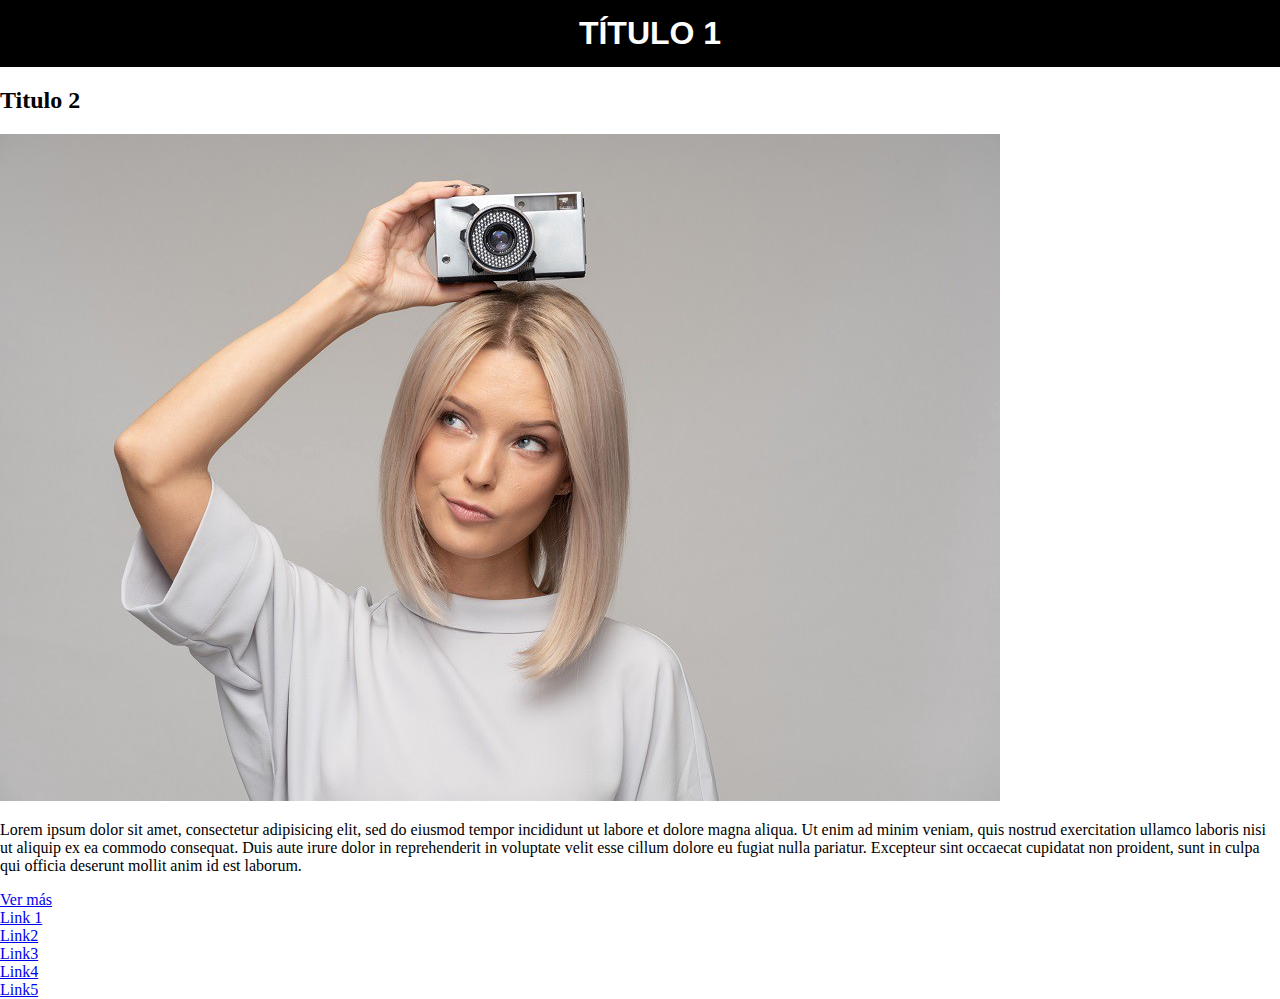
<file: paper.html>
<!DOCTYPE html>
<html>
<head>
	<title>Paper</title>
	<link rel="stylesheet" type="text/css" href="src/css/style.css">
</head>
<body>
	<h1>
		<a class="linktitulo" href="#">Título 1</a>
	</h1>
	<div class="menu"></div>
	<div class="parte2">
		<h2>Titulo 2</h2>
		<img src="images/image1.jpeg" alt="Image1" class="Image">
		<p>Lorem ipsum dolor sit amet, consectetur adipisicing elit, sed do eiusmod
		tempor incididunt ut labore et dolore magna aliqua. Ut enim ad minim veniam,
		quis nostrud exercitation ullamco laboris nisi ut aliquip ex ea commodo
		consequat. Duis aute irure dolor in reprehenderit in voluptate velit esse
		cillum dolore eu fugiat nulla pariatur. Excepteur sint occaecat cupidatat non
		proident, sunt in culpa qui officia deserunt mollit anim id est laborum.</p>
		<a href="#">Ver más</a>
    </div>
    <div class="footer">
    	<a href="#">Link 1</a><br>
    	<a href="#">Link2</a><br>
    	<a href="#">Link3</a><br>
    	<a href="#">Link4</a><br>
    	<a href="#">Link5</a><br>
    </div>


</body>
</html>
</file>
<file: src/css/style.css>
body {
	margin: 0;
}

h1 {
	background: #000;
	text-align: center;
	font-family: arial;
	text-transform: uppercase;
	padding: 15px 10px;
	margin: 0;
	width: 100%;
}

.linktitulo {
	color: #FFFFFF;
	text-decoration: none;
}
</file>
